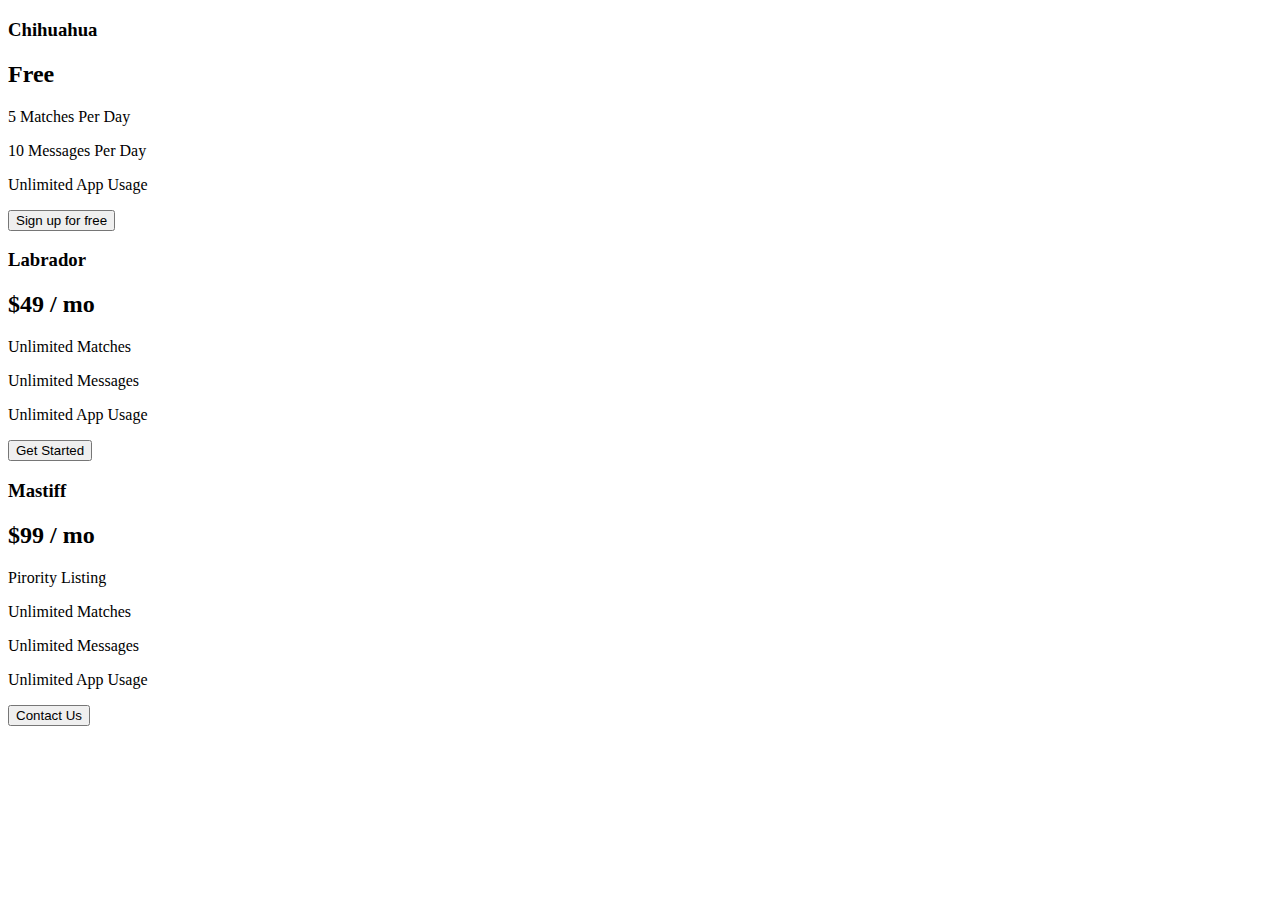
<file: ab.html>
<!DOCTYPE html>
<html lang="en" dir="ltr">

<head>
  <meta charset="utf-8">
  <title></title>
</head>

<body>
  <div class="card-deck">
    <div class="row">
      <div class="col-lg-4 col-md-6">
        <div class="card">
          <div class="card-header">
            <h3>Chihuahua</h3>
          </div>
          <div class="card-body">
            <h2>Free</h2>
            <p>5 Matches Per Day</p>
            <p>10 Messages Per Day</p>
            <p>Unlimited App Usage</p>
            <button type="button" class="btn btn-outline-primary btn-lg">Sign up for free</button>

          </div>

        </div>
      </div>
      <div class="col-lg-4 col-md-6">
        <div class="card">
          <div class="card-header">
            <h3>Labrador</h3>
          </div>
          <div class="card-body">
            <h2>$49 / mo</h2>
            <p>Unlimited Matches</p>
            <p>Unlimited Messages</p>
            <p>Unlimited App Usage</p>
            <button type="button" class="btn btn-primary btn-lg">Get Started</button>

          </div>

        </div>
      </div>
      <div class="col-lg-4 col-md-6">
        <div class="card">
          <div class="card-header">
            <h3>Mastiff</h3>
          </div>
          <div class="card-body">
            <h2>$99 / mo</h2>
            <p>Pirority Listing</p>
            <p>Unlimited Matches</p>
            <p>Unlimited Messages</p>
            <p>Unlimited App Usage</p>
            <button type="button" class="btn btn-primary btn-lg">Contact Us</button>
          </div>

        </div>
      </div>
    </div>

  </div>
</body>

</html>
</file>
